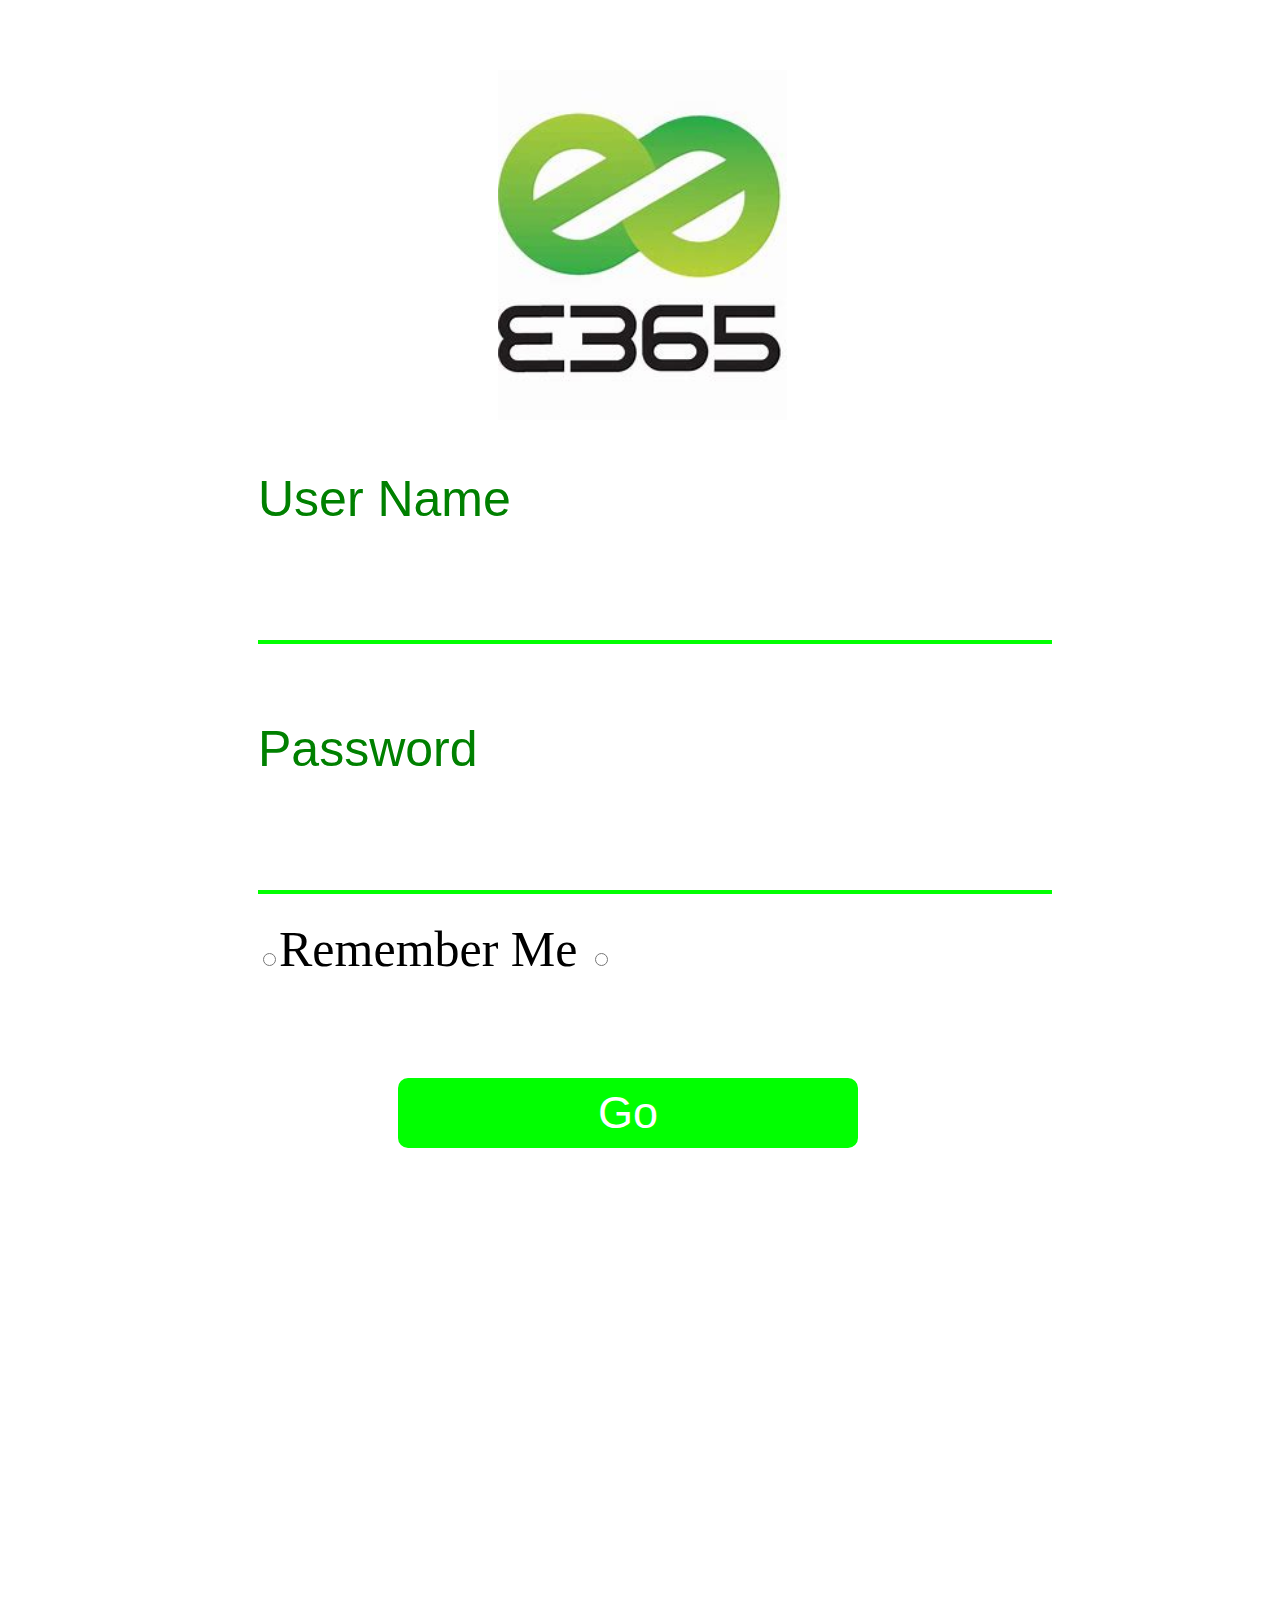
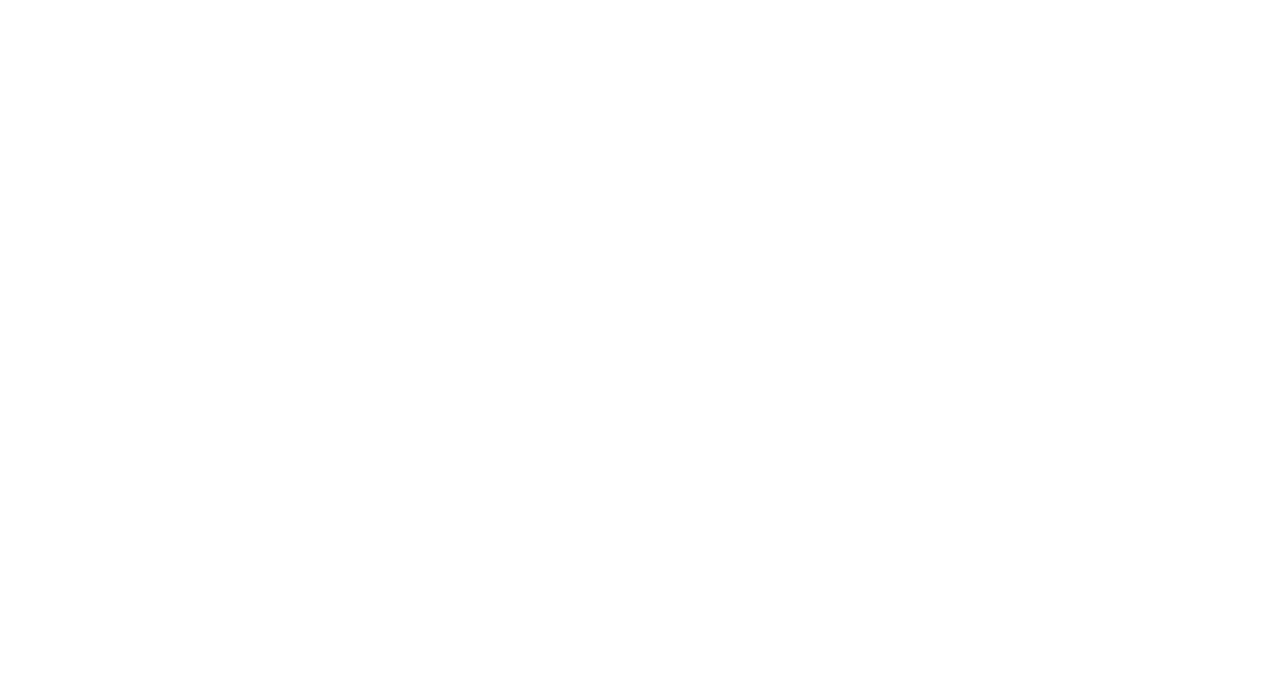
<file: index.html>
<!DOCTYPE html>
<html lang="en">
<head>
    <meta charset="UTF-8">
    <meta name="viewport" content="width=device-width, initial-scale=1.0">
    <title>Document</title>
    <link rel="stylesheet" href="e365-1.css">
</head>
<body>
    <div class="mainbackground">



       <div class="logo">
       </div>
       <!-- closing logo div -->

       


       
       <div class="username">
        <p class="pus">user name</p>
        <input type="text" id="i1" >
       </div>
       <!-- closing username div -->




       <div class="password">
        <p class="ppa">password</p>
        <input type="password" id="i2" >
       </div>
       <!-- closing password  div -->




       <!-- radiobutton -->
        <div class="radiobutton">
            <label for ="r1">
                <input type="radio" value="rem"  class="radiobutton1" name="Remember" id="r1">Remember Me
            </label>

            <label for="r2">    
                 <input type="radio" value="Rememberme" name="Remember" id="r2">
            </label>
            
        </div>
        <!-- closing radiobutton div -->

    <!-- go button -->
     <div class="gobutton">
        <button id="b1"><a  href="menu.html" target="_blank">go</a></button>
     </div>


    
    </div>
    <!-- closing mainbackground div -->
</body>
</html>
</file>
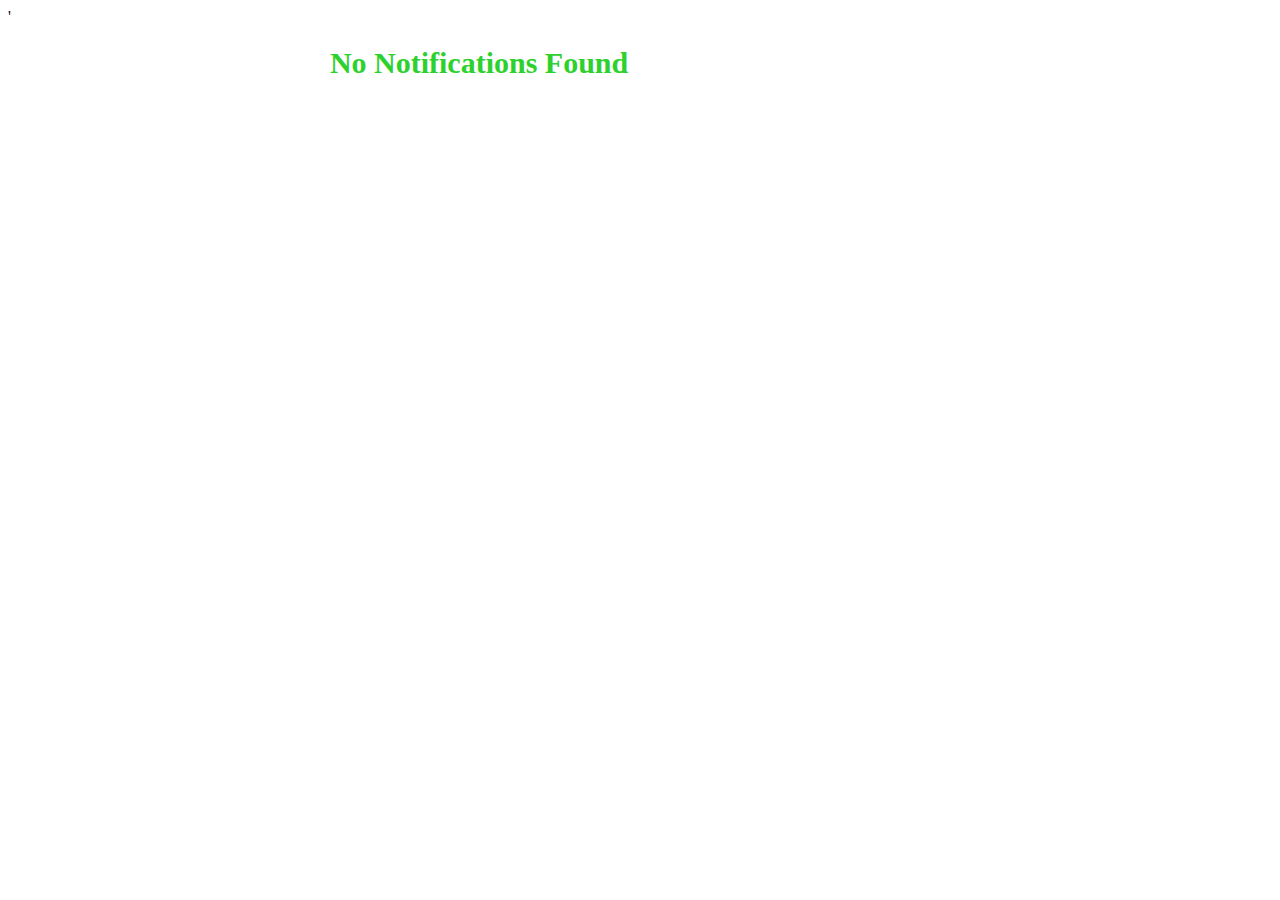
<file: notification.html>
<!DOCTYPE html>
<html lang="en">
<head>
    <meta charset="UTF-8">
    <meta name="viewport" content="width=device-width, initial-scale=1.0">
    <title>Document</title>'
     <link rel="stylesheet" href="e365-3.css">
     <link rel="stylesheet" href="https://cdnjs.cloudflare.com/ajax/libs/font-awesome/6.6.0/css/all.min.css" integrity="sha512-Kc323vGBEqzTmouAECnVceyQqyqdsSiqLQISBL29aUW4U/M7pSPA/gEUZQqv1cwx4OnYxTxve5UMg5GT6L4JJg==" crossorigin="anonymous" referrerpolicy="no-referrer" />
</head>
<body>
<div class="backtomenu">
    <h1>no notifications found </h1>
   <a href="menu.html"> <p id="p1"><i class="fa-sharp fa-solid fa-xmark"></i></p></a>   
</div>
    <!-- closing backtomenu div -->
</body>
</html>
</file>
<file: e365-1.css>
/* main background */
.mainbackground{
    height: 1900px;
    width: 100%;
    
}


/* logo  */
.logo{
    width: 400px;
    height: 500px;
    margin-left: 570px;
    margin-top: 100px;
    background-image: url("download.jpeg");
background-size:contain;
}

/* username div */

.username
{
    margin-left: 350px;
    height: 200px;
}


/* paragraph of username */
.pus{

    color:  green;
    font-size: 45px;
    text-transform: capitalize;
    font-family:'Lucida Sans', 'Lucida Sans Regular', 'Lucida Grande', 'Lucida Sans Unicode', Geneva, Verdana, sans-serif; 
    margin-top: 20px;    
}

/* input text box 1 */
#i1{
    width: 800px;
    border-top: transparent;
    border-left: transparent;
    border-right: transparent;
    font-size: 40px;
    border-bottom: 4px solid  rgb(1, 255, 1);
    height: 80px;
}





/*password  div */

.password
{
    margin-top: 50px;
    margin-left: 350px;
    height: 200px;
}


/* paragraph of password*/
.ppa{

    color: green;
    font-size: 45px;
    text-transform: capitalize;
    font-family:'Lucida Sans', 'Lucida Sans Regular', 'Lucida Grande', 'Lucida Sans Unicode', Geneva, Verdana, sans-serif; 
    margin-top: 20px;    
}





/* input password box 2 */
#i2{
    width: 800px;
    border-top: transparent;
    border-left: transparent;
    border-right: transparent;
    font-size: 40px;
    border-bottom: 4px solid  rgb(1, 255, 1);
    height: 80px;
}


/* radiobutton */

.radiobutton{
    font-size:45px;
    margin-top: 100px;
    margin-left: 350px;
}

.radiobutton1{
    
    size: 300px;
}


/* go button */
#b1
{
    background-color: rgb(1, 255, 1);
    width: 800px;
    height: 70px;
    margin-top: 100px;
    color: white;
    font-size: 40px;
    border:  solid 2px transparent;
    text-transform: capitalize;
    border-radius: 10px;
    margin-left: 350px;
}

#i2:active{
    

   background-color: wheat;
   border-top:none
   
         
}


#i1:active{
    

    background-color: wheat;
    border-top:none
    
          
 }

a{
    text-decoration: none;
    color: white;
}


/* responsiveness */

@media(max-width:490px)
{

    /* main background */
.mainbackground{
    height: 1100px;
    width: 100%;

    
}


/* logo  */
.logo{
    width: 200px;
    height: 200px;
    margin-left:90px;
    margin-top: 70px;
    background-image: url("download.jpeg");
background-size:contain;
background-repeat: no-repeat;
}

/* username div */

.username
{
    margin-left: 30px;
    height: 100px;
}


/* paragraph of username */
.pus{

    color:  green;
    font-size: 30px;
    text-transform: capitalize;
    font-family:'Lucida Sans', 'Lucida Sans Regular', 'Lucida Grande', 'Lucida Sans Unicode', Geneva, Verdana, sans-serif; 
    margin-top: 30px;    
}

/* input text box 1 */
#i1{
    width:290px;
    border-top: transparent;
    border-left: transparent;
    border-right: transparent;
    font-size: 30px;
    border-bottom: 4px solid  rgb(1, 255, 1);
    height: 50px;
}





/*password  div */

.password
{
    margin-top: 50px;
    margin-left:30px;
    height: 100px;
}


/* paragraph of password*/
.ppa{

    color: green;
    font-size: 30px;
    text-transform: capitalize;
    font-family:'Lucida Sans', 'Lucida Sans Regular', 'Lucida Grande', 'Lucida Sans Unicode', Geneva, Verdana, sans-serif; 
    margin-top: 30px;    
}





/* input password box 2 */
#i2{
    width: 290px;
    border-top: transparent;
    border-left: transparent;
    border-right: transparent;
    font-size: 40px;
    border-bottom: 4px solid  rgb(1, 255, 1);
    height: 50px;
}


/* radiobutton */

.radiobutton{
    font-size:30px;
    margin-top: 100px;
    margin-left: 50px;
}

.radiobutton1{
    
    size: 300px;
}


/* go button */
#b1
{
    background-color: rgb(1, 255, 1);
    width: 220px;
    height: 50px;
    margin-top: 100px;
    color: white;
    font-size: 30px;
    border:  solid 2px transparent;
    text-transform: capitalize;
    border-radius: 10px;
    margin-left: 70px;
}
}

    
    
@media(min-width:500px)
{

    /* main background */
.mainbackground{
    height: 1100px;
    width: 100%;

    
}


/* logo  */
.logo{
    width: 250px;
    height: 250px;
    margin-left:150px;
    margin-top: 70px;
    background-image: url("download.jpeg");
background-size:contain;
background-repeat: no-repeat;
}

/* username div */

.username
{
    margin-left:70px;
    height: 100px;
}


/* paragraph of username */
.pus{

    color:  green;
    font-size: 40px;
    text-transform: capitalize;
    font-family:'Lucida Sans', 'Lucida Sans Regular', 'Lucida Grande', 'Lucida Sans Unicode', Geneva, Verdana, sans-serif; 
    margin-top: 30px;    
}

/* input text box 1 */
#i1{
    width:420px;
    border-top: transparent;
    border-left: transparent;
    border-right: transparent;
    font-size: 40px;
    border-bottom: 4px solid  rgb(1, 255, 1);
    height: 50px;
}





/*password  div */

.password
{
    margin-top: 130px;
    margin-left:70px;
    height: 100px;
}


/* paragraph of password*/
.ppa{

    color: green;
    font-size: 40px;
    text-transform: capitalize;
    font-family:'Lucida Sans', 'Lucida Sans Regular', 'Lucida Grande', 'Lucida Sans Unicode', Geneva, Verdana, sans-serif; 
    
}





/* input password box 2 */
#i2{
    width: 420px;
    border-top: transparent;
    border-left: transparent;
    border-right: transparent;
    font-size: 40px;
    border-bottom: 4px solid  rgb(1, 255, 1);
    height: 50px;
}


/* radiobutton */

.radiobutton{
    font-size:40px;
    margin-top: 150px;
    margin-left: 70px;
}

.radiobutton1{
    
    size: 300px;
}


/* go button */
#b1
{
    background-color: rgb(1, 255, 1);
    width: 320px;
    height: 60px;
    margin-top: 100px;
    color: white;
    font-size: 35px;
    border:  solid 2px transparent;
    text-transform: capitalize;
    border-radius: 10px;
    margin-left: 110px;
}
}



@media(min-width:600px)
{

    /* main background */
.mainbackground{
    height: 1750px;
    width: 100%;

    
}


/* logo  */
.logo{
    width: 350px;
    height: 350px;
    margin-left:240px;
    margin-top: 70px;
    background-image: url("download.jpeg");
background-size:contain;
background-repeat: no-repeat;
}

/* username div */

.username
{
    margin-left: 130px;
    height:100px;
}


/* paragraph of username */
.pus{

    color:  green;
    font-size: 40px;
    text-transform: capitalize;
    font-family:'Lucida Sans', 'Lucida Sans Regular', 'Lucida Grande', 'Lucida Sans Unicode', Geneva, Verdana, sans-serif; 
    margin-top: 30px;    
}

/* input text box 1 */
#i1{
    width:550px;
    border-top: transparent;
    border-left: transparent;
    border-right: transparent;
    font-size: 35px;
    border-bottom: 4px solid  rgb(1, 255, 1);
    height: 60px;
}





/*password  div */

.password
{
    margin-top: 90px;
    margin-left:130px;
    height: 100px;
}


/* paragraph of password*/
.ppa{

    color: green;
    font-size: 40px;
    text-transform: capitalize;
    font-family:'Lucida Sans', 'Lucida Sans Regular', 'Lucida Grande', 'Lucida Sans Unicode', Geneva, Verdana, sans-serif; 
    margin-top: 30px;    
}





/* input password box 2 */
#i2{
    width: 550px;
    border-top: transparent;
    border-left: transparent;
    border-right: transparent;
    font-size: 40px;
    border-bottom: 4px solid  rgb(1, 255, 1);
    height: 60px;
}


/* radiobutton */

.radiobutton{
    font-size:40px;
    margin-top: 100px;
    margin-left: 150px;
}

.radiobutton1{
    
    size: 300px;
}


/* go button */
#b1
{
    background-color: rgb(1, 255, 1);
    width: 320px;
    height: 70px;
    margin-top: 120px;
    color: white;
    font-size: 40px;
    border:  solid 2px transparent;
    text-transform: capitalize;
    border-radius: 10px;
    margin-left: 170px;
}
}

    
       
    
@media(min-width:900px)
{

    /* main background */
.mainbackground{
    height: 1900px;
    width: 100%;

    
}


/* logo  */
.logo{
    width: 350px;
    height: 350px;
    margin-left:290px;
    margin-top: 70px;
    background-image: url("download.jpeg");
background-size:contain;
background-repeat: no-repeat;
}

/* username div */

.username
{
    margin-left: 150px;
    height: 200px;
}


/* paragraph of username */
.pus{

    color:  green;
    font-size: 40px;
    text-transform: capitalize;
    font-family:'Lucida Sans', 'Lucida Sans Regular', 'Lucida Grande', 'Lucida Sans Unicode', Geneva, Verdana, sans-serif; 
    margin-top: 50px;    
}

/* input text box 1 */
#i1{
    width:590px;
    border-top: transparent;
    border-left: transparent;
    border-right: transparent;
    font-size: 40px;
    border-bottom: 4px solid  rgb(1, 255, 1);
    height: 50px;
}





/*password  div */

.password
{
    margin-top: 50px;
    margin-left:150px;
    height: 100px;
}


/* paragraph of password*/
.ppa{

    color: green;
    font-size: 40px;
    text-transform: capitalize;
    font-family:'Lucida Sans', 'Lucida Sans Regular', 'Lucida Grande', 'Lucida Sans Unicode', Geneva, Verdana, sans-serif; 
    margin-top: 30px;    
}





/* input password box 2 */
#i2{
    width: 590px;
    border-top: transparent;
    border-left: transparent;
    border-right: transparent;
    font-size: 40px;
    border-bottom: 4px solid  rgb(1, 255, 1);
    height: 50px;
}


/* radiobutton */

.radiobutton{
    font-size:40px;
    margin-top: 100px;
    margin-left: 150px;
}

.radiobutton1{
    
    size: 300px;
}


/* go button */
#b1
{
    background-color: rgb(1, 255, 1);
    width: 360px;
    height: 60px;
    margin-top: 100px;
    color: white;
    font-size: 35px;
    border:  solid 2px transparent;
    text-transform: capitalize;
    border-radius: 10px;
    margin-left: 190px;
}
}

    
    
@media(min-width:1000px)
{

    /* main background */
.mainbackground{
    height: 2200px;
    width: 100%;

    
}


/* logo  */
.logo{
    width: 350px;
    height: 350px;
    margin-left:490px;
    margin-top: 70px;
    background-image: url("download.jpeg");
background-size:contain;
background-repeat: no-repeat;
}

/* username div */

.username
{
    margin-left: 250px;
    height: 200px;
}


/* paragraph of username */
.pus{

    color:  green;
    font-size: 50px;
    text-transform: capitalize;
    font-family:'Lucida Sans', 'Lucida Sans Regular', 'Lucida Grande', 'Lucida Sans Unicode', Geneva, Verdana, sans-serif; 
    margin-top: 50px;    
}

/* input text box 1 */
#i1{
    width:790px;
    border-top: transparent;
    border-left: transparent;
    border-right: transparent;
    font-size: 40px;
    border-bottom: 4px solid  rgb(1, 255, 1);
    height: 60px;
}





/*password  div */

.password
{
    margin-top: 50px;
    margin-left:250px;
    height: 100px;
}


/* paragraph of password*/
.ppa{

    color: green;
    font-size: 50px;
    text-transform: capitalize;
    font-family:'Lucida Sans', 'Lucida Sans Regular', 'Lucida Grande', 'Lucida Sans Unicode', Geneva, Verdana, sans-serif; 
    margin-top: 30px;    
}





/* input password box 2 */
#i2{
    width: 790px;
    border-top: transparent;
    border-left: transparent;
    border-right: transparent;
    font-size: 40px;
    border-bottom: 4px solid  rgb(1, 255, 1);
    height: 60px;
}


/* radiobutton */

.radiobutton{
    font-size:50px;
    margin-top: 2
    00px;
    margin-left: 250px;
}

.radiobutton1{
    
    size: 300px;
}


/* go button */
#b1
{
    background-color: rgb(1, 255, 1);
    width: 460px;
    height: 70px;
    margin-top: 100px;
    color: white;
    font-size: 45px;
    border:  solid 2px transparent;
    text-transform: capitalize;
    border-radius: 10px;
    margin-left: 390px;
}
}
</file>
<file: e365-3.css>
h1{
    text-transform: capitalize;
    text-align: center;
    font-size: 30px;
    color: rgb(45, 209, 45);
}

#p1
{
    color: red;
    text-align: end;
    margin-top: 1px;
    font-size: 40px;
}

.backtomenu
{
    display: flex;
    justify-content: space-evenly;
}
</file>
